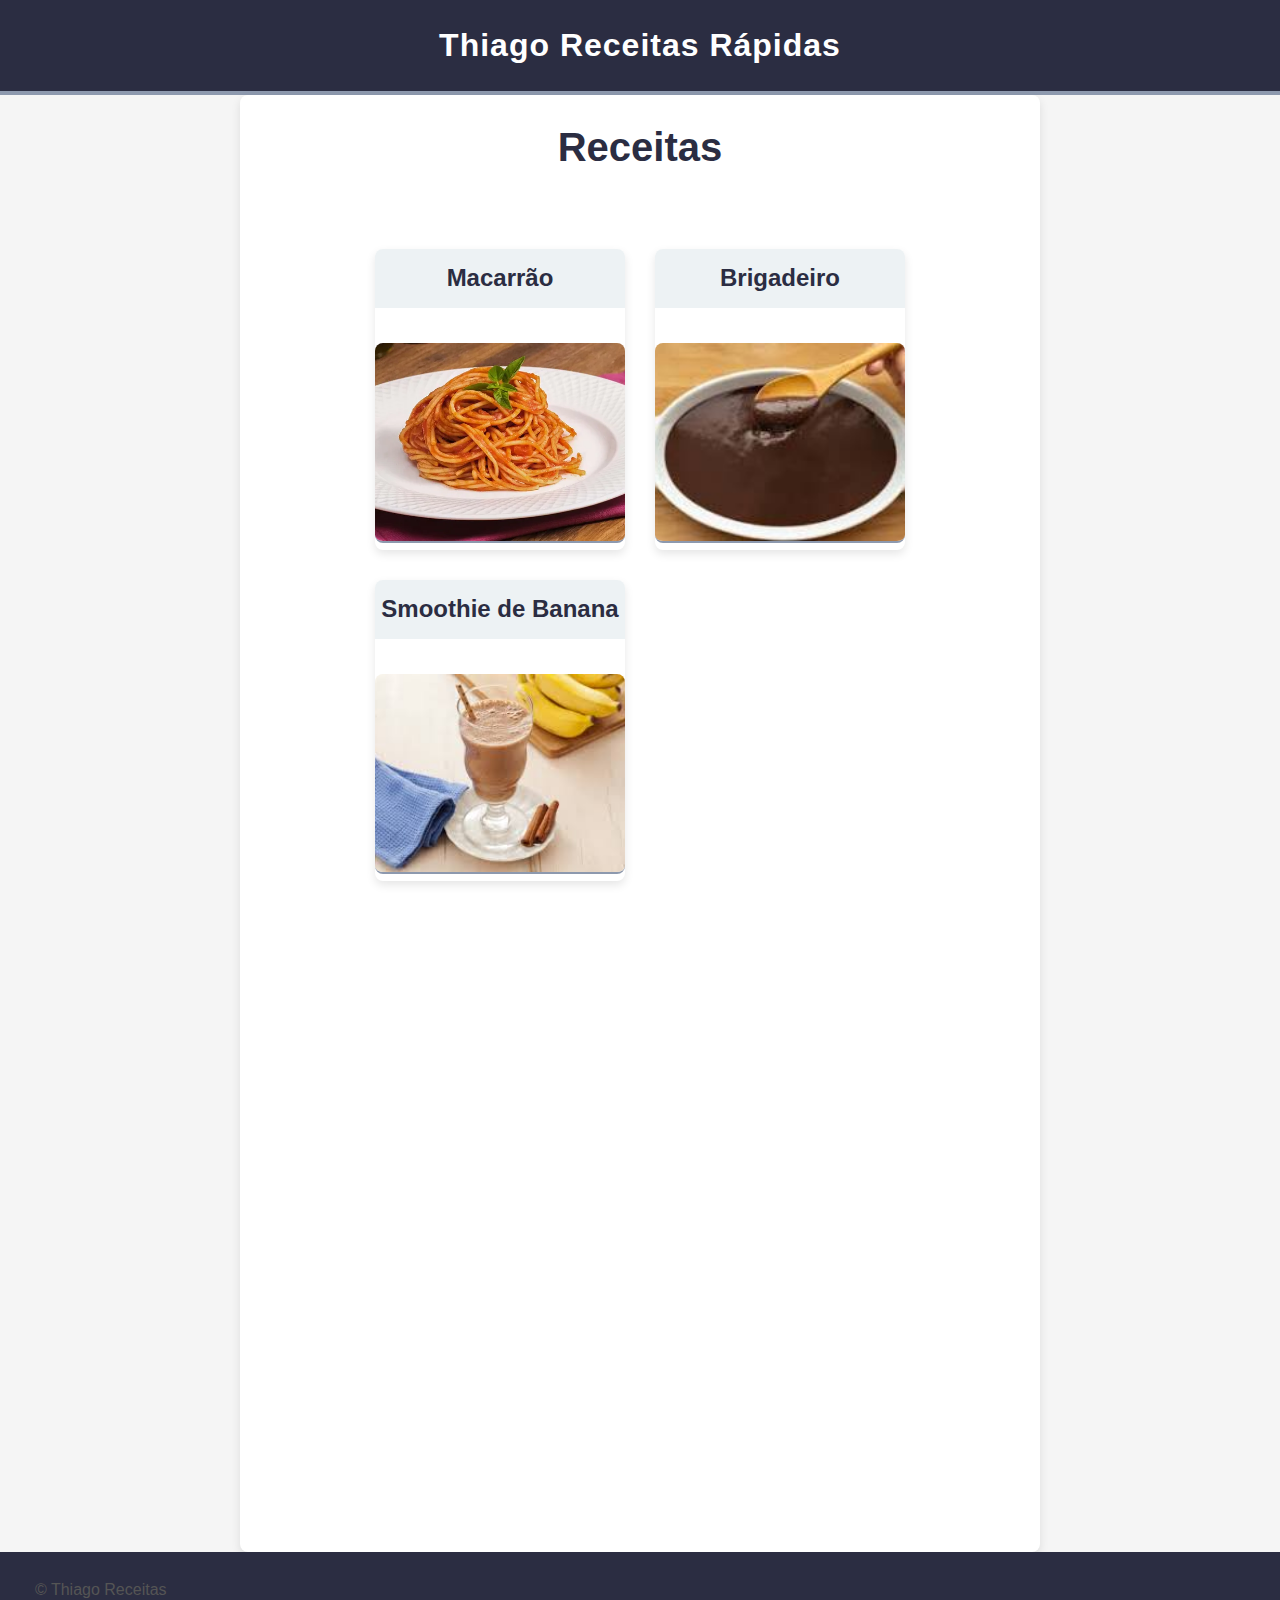
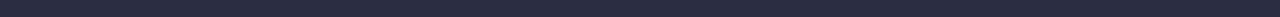
<file: index.html>
<!DOCTYPE html>
<html lang="pt-BR">

<head>
    <meta charset="UTF-8">
    <meta name="viewport" content="width=device-width, initial-scale=1.0">
    <title>Receitas Simples</title>
    <link rel="stylesheet" href="style.css">
</head>

<body>
    <header>
        <h1>Thiago Receitas Rápidas</h1>
    </header>

    <main>
        <h2>Receitas</h2>
        <div id="receitas">
            <a href="./Macarrão/index.html">
                <div class="recipe-card">
                    <h3>Macarrão</h3>
                    <img src="./IMG/macarrao.webp" alt="Macarrão">
                </div>
            </a>
            <a href="./Brigadeiro/index.html">
                <div class="recipe-card">
                    <h3>Brigadeiro</h3>
                    <img src="./IMG/brigadeiro.jfif" alt="Brigadeiro">
                </div>
            </a>
            <a href="./Smoothie de Banana/index.html">
                <div class="recipe-card">
                    <h3>Smoothie de Banana</h3>
                    <img src="./IMG/Smoothie de Banana.jfif" alt="Smoothie de Banana">
                </div>
            </a>
            <a href="./Omelete Simples/index.html">
                <div class="recipe-card">
                    <h3>Omelete Simples</h3>
                    <img src="./IMG/Omelete Simples.jfif" alt="Omelete Simples">
                </div>
            </a>
            <a href="./Salada Caesar/index.html">
                <div class="recipe-card">
                    <h3>Salada Caesar</h3>
                    <img src="./IMG/Salada Caesar.jfif" alt="Salada Caesar">
                </div>
            </a>
            <a href="./Bolo de Cenoura/index.html">
                <div class="recipe-card">
                    <h3>Bolo de Cenoura</h3>
                    <img src="./IMG/Bolo de Cenoura.jfif" alt="Bolo de Cenoura">
                </div>
            </a>
            <a href="./Panquecas Americanas/index.html">
                <div class="recipe-card">
                    <h3>Panquecas Americanas</h3>
                    <img src="./IMG/Panquecas Americanas.jfif" alt="Panquecas Americanas">
                </div>
            </a>
            <a href="./Arroz à Grega/index.html">
                <div class="recipe-card">
                    <h3>Arroz à Grega</h3>
                    <img src="./IMG/Arroz à Grega.jfif" alt="Arroz à Grega">
                </div>
            </a>
        </div>
    </main>

    <footer>
        <p>&copy; Thiago Receitas</p>
    </footer>
    <script src="script.js"></script>
</body>

</html>
</file>
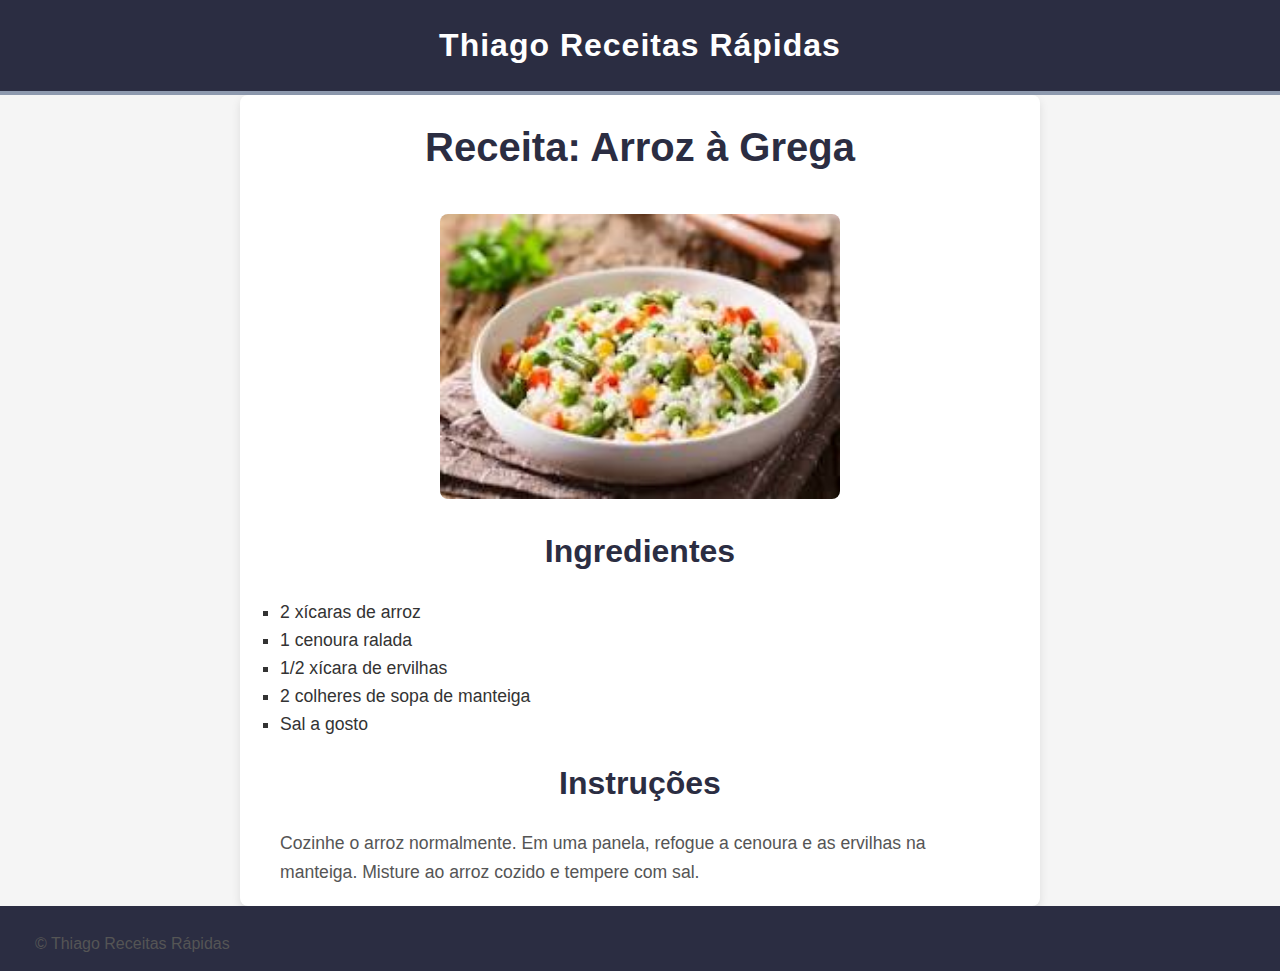
<file: Arroz à Grega/index.html>
<!DOCTYPE html>
<html lang="pt-BR">
<head>
    <meta charset="UTF-8">
    <meta name="viewport" content="width=device-width, initial-scale=1.0">
    <title>Arroz à Grega - Thiago Receitas Rápidas</title>
    <link rel="stylesheet" href="../style.css">
</head>
<body>
    <header>
        <h1>Thiago Receitas Rápidas</h1>
    </header>
    
    <main>
        <h2>Receita: Arroz à Grega</h2>
        <img src="../IMG/Arroz à Grega.jfif" alt="Arroz à Grega">
        <h3>Ingredientes</h3>
        <ul>
            <li>2 xícaras de arroz</li>
            <li>1 cenoura ralada</li>
            <li>1/2 xícara de ervilhas</li>
            <li>2 colheres de sopa de manteiga</li>
            <li>Sal a gosto</li>
        </ul>
        <h3>Instruções</h3>
        <p>Cozinhe o arroz normalmente. Em uma panela, refogue a cenoura e as ervilhas na manteiga. Misture ao arroz cozido e tempere com sal.</p>
    </main>

    <footer>
        <p>&copy; Thiago Receitas Rápidas</p>
    </footer>
</body>
</html>
</file>
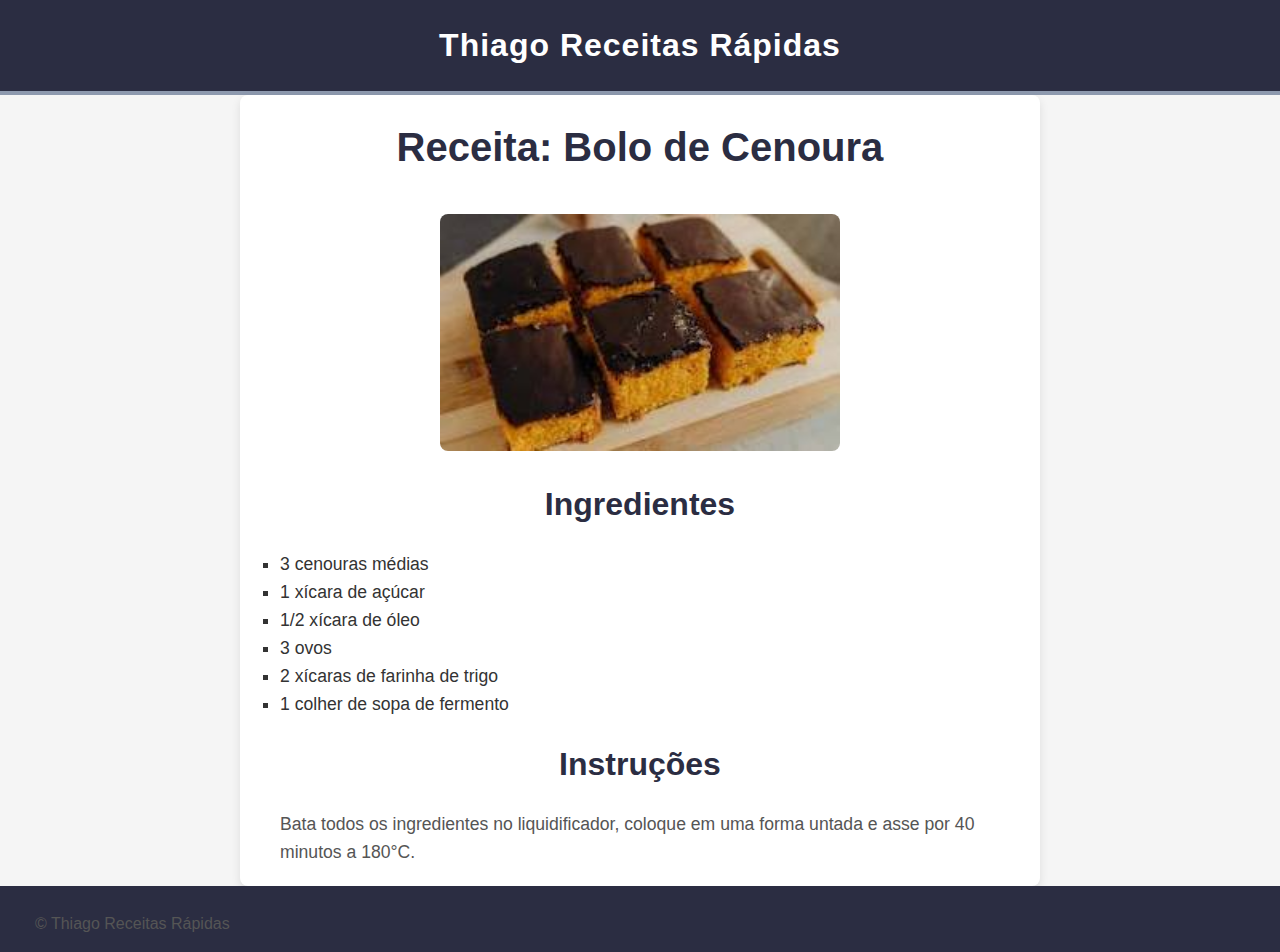
<file: Bolo de Cenoura/index.html>
<!DOCTYPE html>
<html lang="pt-BR">
<head>
    <meta charset="UTF-8">
    <meta name="viewport" content="width=device-width, initial-scale=1.0">
    <title>Bolo de Cenoura - Thiago Receitas Rápidas</title>
    <link rel="stylesheet" href="../style.css">

</head>
<body>
    <header>
        <h1>Thiago Receitas Rápidas</h1>
    </header>
    
    <main>
        <h2>Receita: Bolo de Cenoura</h2>
        <img src="../IMG/Bolo de Cenoura.jfif" alt="Bolo de Cenoura">
        <h3>Ingredientes</h3>
        <ul>
            <li>3 cenouras médias</li>
            <li>1 xícara de açúcar</li>
            <li>1/2 xícara de óleo</li>
            <li>3 ovos</li>
            <li>2 xícaras de farinha de trigo</li>
            <li>1 colher de sopa de fermento</li>
        </ul>
        <h3>Instruções</h3>
        <p>Bata todos os ingredientes no liquidificador, coloque em uma forma untada e asse por 40 minutos a 180°C.</p>
    </main>

    <footer>
        <p>&copy; Thiago Receitas Rápidas</p>
    </footer>
</body>
</html>
</file>
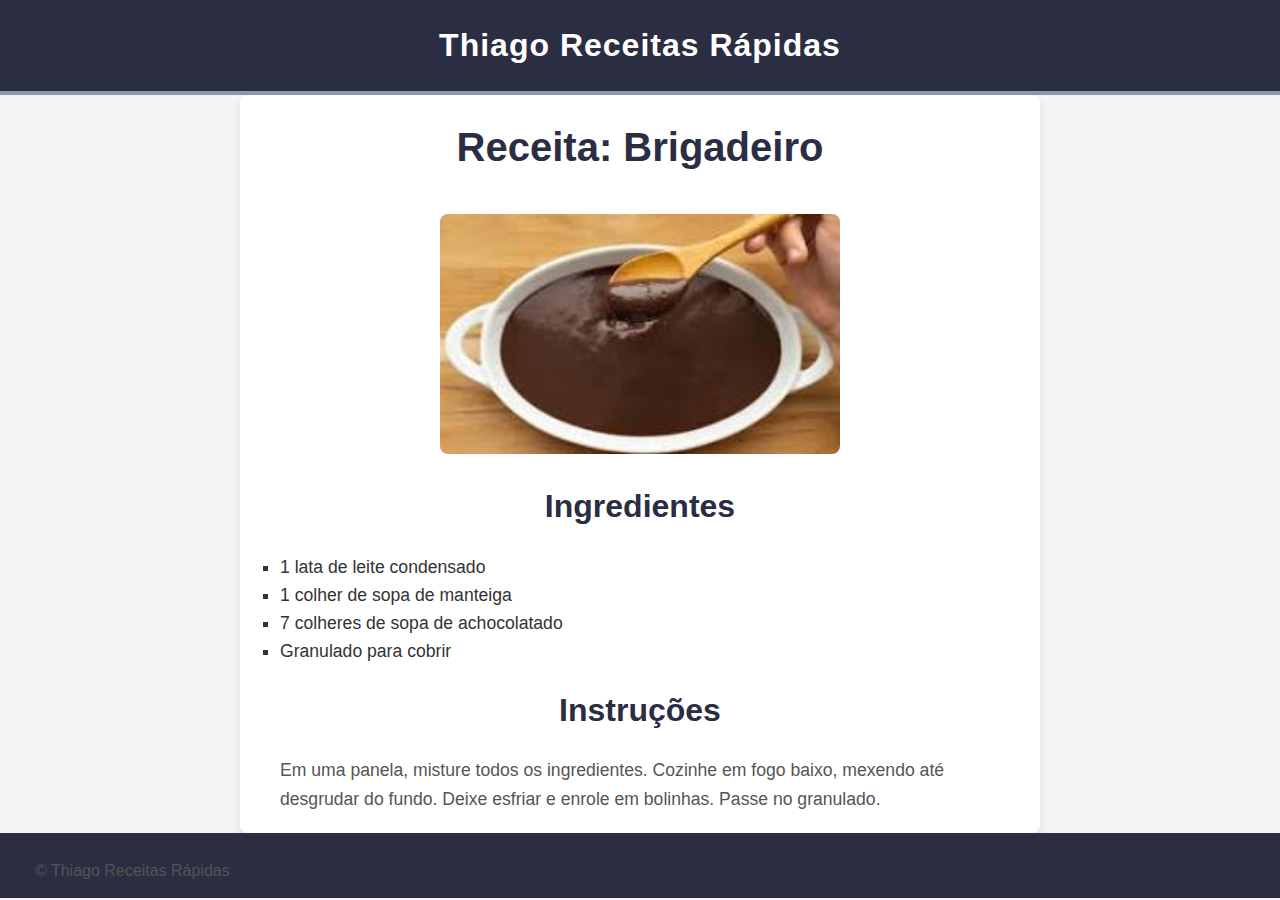
<file: Brigadeiro/index.html>
<!DOCTYPE html>
<html lang="pt-BR">

<head>
    <meta charset="UTF-8">
    <meta name="viewport" content="width=device-width, initial-scale=1.0">
    <title>Brigadeiro - Thiago Receitas Rápidas</title>
    <link rel="stylesheet" href="../style.css">
</head>

<body>
    <header>
        <h1>Thiago Receitas Rápidas</h1>
    </header>

    <main>
        <h2>Receita: Brigadeiro</h2>
        <img src="../IMG/brigadeiro.jfif" alt="Brigadeiro">
        <h3>Ingredientes</h3>
        <ul>
            <li>1 lata de leite condensado</li>
            <li>1 colher de sopa de manteiga</li>
            <li>7 colheres de sopa de achocolatado</li>
            <li>Granulado para cobrir</li>
        </ul>
        <h3>Instruções</h3>
        <p>Em uma panela, misture todos os ingredientes. Cozinhe em fogo baixo, mexendo até desgrudar do fundo.
            Deixe esfriar e enrole em bolinhas. Passe no granulado.</p>
    </main>

    <footer>
        <p>&copy; Thiago Receitas Rápidas</p>
    </footer>
</body>

</html>
</file>
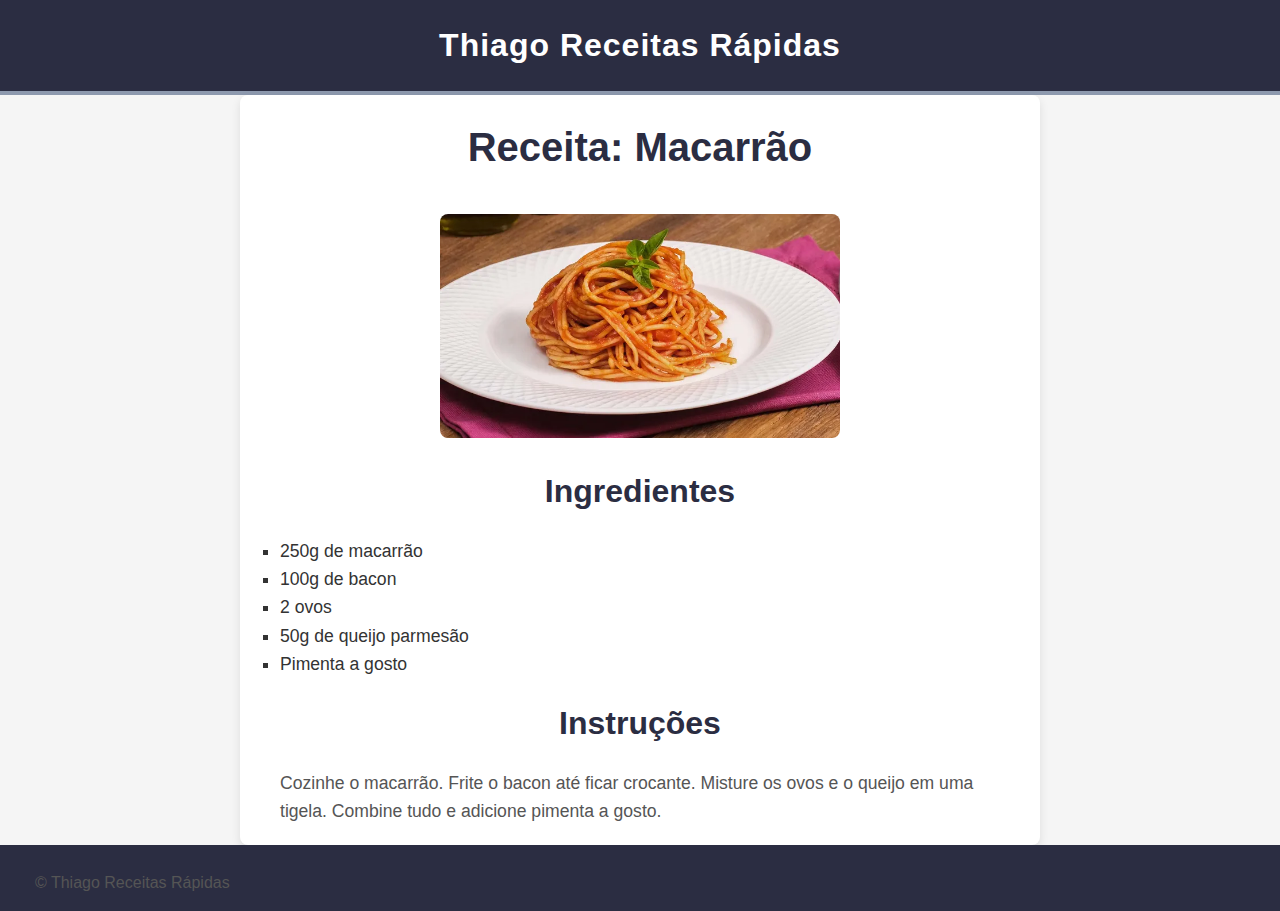
<file: Macarrão/index.html>
<!DOCTYPE html>
<html lang="pt-BR">

<head>
    <meta charset="UTF-8">
    <meta name="viewport" content="width=device-width, initial-scale=1.0">
    <title>Macarrão - Thiago Receitas Rápidas</title>
    <link rel="stylesheet" href="../style.css">
</head>

<body>
    <header>
        <h1>Thiago Receitas Rápidas</h1>
    </header>

    <main>
        <h2>Receita: Macarrão</h2>
        <img src="../IMG/macarrao.webp" alt="macarrão">
        <h3>Ingredientes</h3>
        <ul>
            <li>250g de macarrão</li>
            <li>100g de bacon</li>
            <li>2 ovos</li>
            <li>50g de queijo parmesão</li>
            <li>Pimenta a gosto</li>
        </ul>
        <h3>Instruções</h3>
        <p>Cozinhe o macarrão. Frite o bacon até ficar crocante. Misture os ovos e o queijo em uma tigela. Combine tudo e adicione pimenta a gosto.</p>
    </main>

    <footer>
        <p>&copy; Thiago Receitas Rápidas</p>
    </footer>
</body>

</html>
</file>
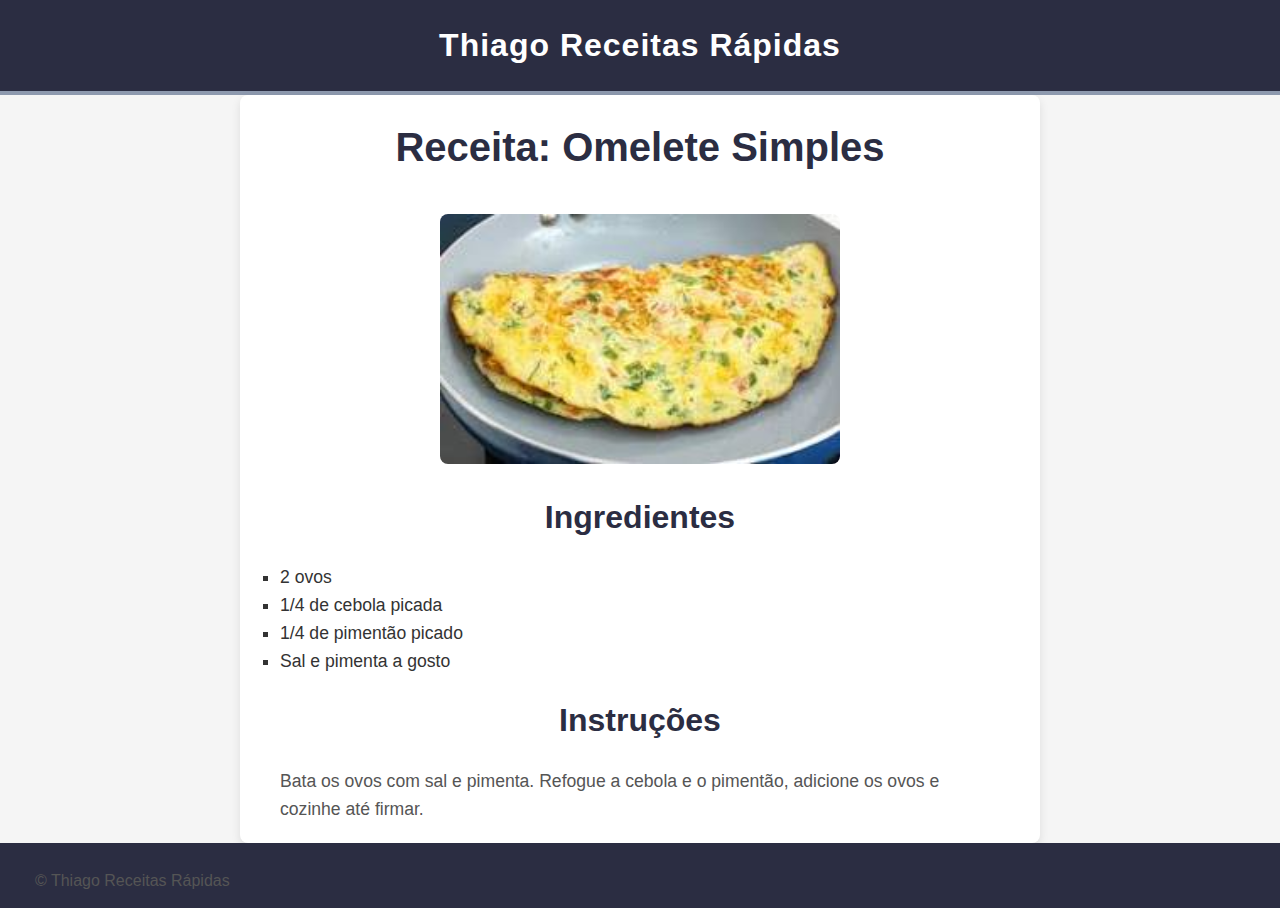
<file: Omelete Simples/index.html>
<!DOCTYPE html>
<html lang="pt-BR">

<head>
    <meta charset="UTF-8">
    <meta name="viewport" content="width=device-width, initial-scale=1.0">
    <title>Omelete Simples - Thiago Receitas Rápidas</title>
    <link rel="stylesheet" href="../style.css">
</head>

<body>
    <header>
        <h1>Thiago Receitas Rápidas</h1>
    </header>

    <main>
        <h2>Receita: Omelete Simples</h2>
        <img src="../IMG/Omelete Simples.jfif" alt="Omelete Simples">
        <h3>Ingredientes</h3>
        <ul>
            <li>2 ovos</li>
            <li>1/4 de cebola picada</li>
            <li>1/4 de pimentão picado</li>
            <li>Sal e pimenta a gosto</li>
        </ul>
        <h3>Instruções</h3>
        <p>Bata os ovos com sal e pimenta. Refogue a cebola e o pimentão, adicione os ovos e cozinhe até firmar.</p>
    </main>

    <footer>
        <p>&copy; Thiago Receitas Rápidas</p>
    </footer>
</body>

</html>
</file>
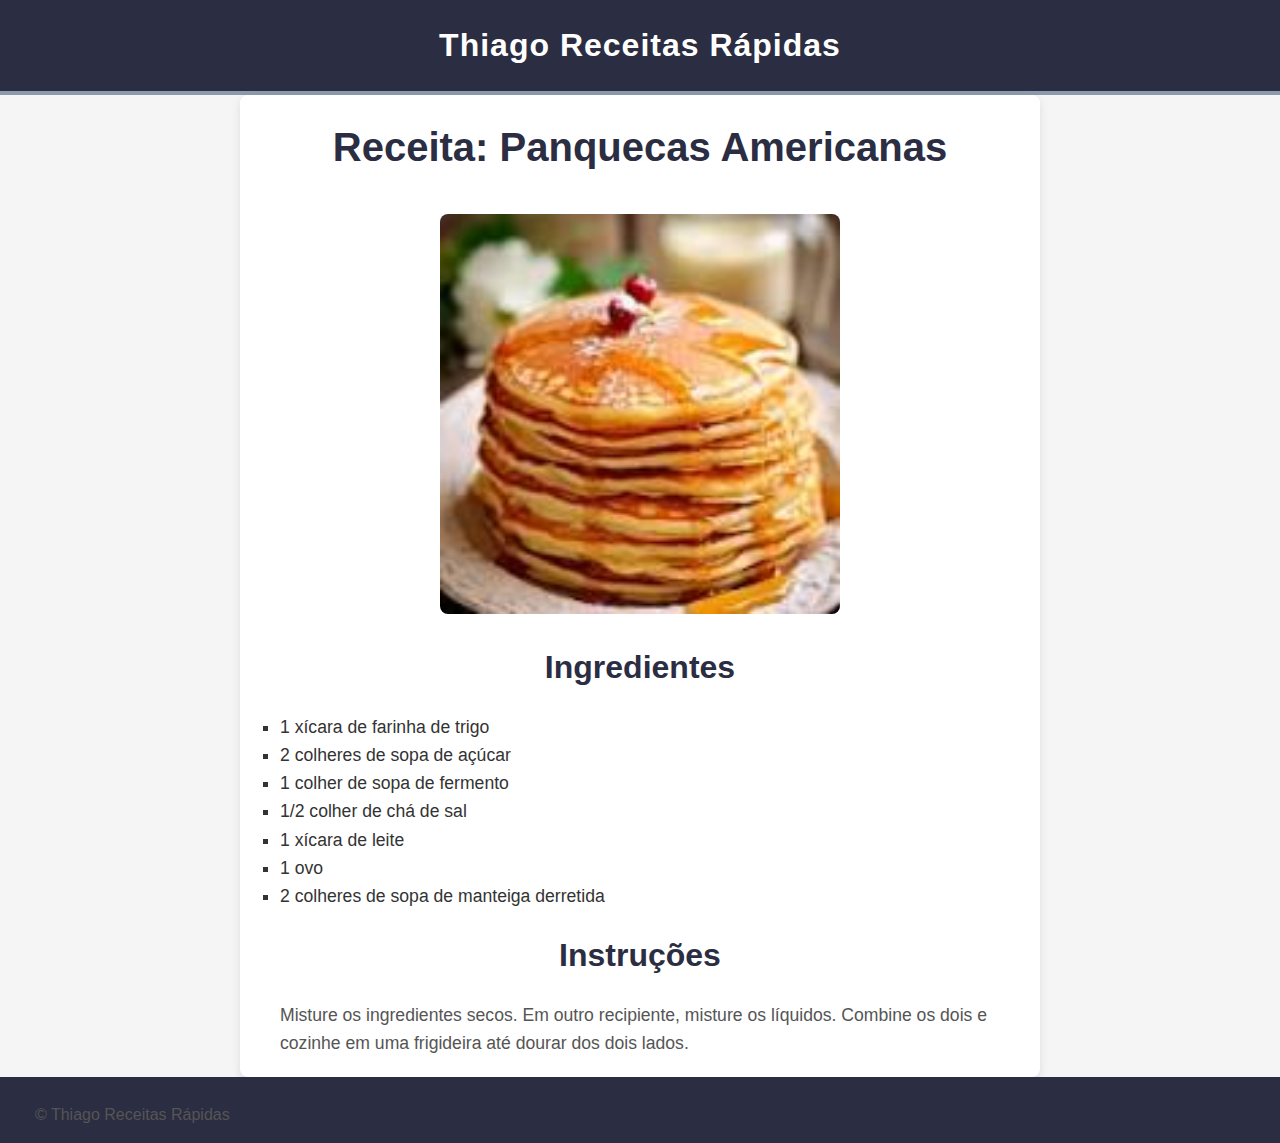
<file: Panquecas Americanas/index.html>
<!DOCTYPE html>
<html lang="pt-BR">

<head>
    <meta charset="UTF-8">
    <meta name="viewport" content="width=device-width, initial-scale=1.0">
    <title>Panquecas Americanas - Thiago Receitas Rápidas</title>
    <link rel="stylesheet" href="../style.css">
</head>

<body>
    <header>
        <h1>Thiago Receitas Rápidas</h1>
    </header>

    <main>
        <h2>Receita: Panquecas Americanas</h2>
        <img src="../IMG/Panquecas Americanas.jfif" alt="Panquecas Americanas">
        <h3>Ingredientes</h3>
        <ul>
            <li>1 xícara de farinha de trigo</li>
            <li>2 colheres de sopa de açúcar</li>
            <li>1 colher de sopa de fermento</li>
            <li>1/2 colher de chá de sal</li>
            <li>1 xícara de leite</li>
            <li>1 ovo</li>
            <li>2 colheres de sopa de manteiga derretida</li>
        </ul>
        <h3>Instruções</h3>
        <p>Misture os ingredientes secos. Em outro recipiente, misture os líquidos. Combine os dois e cozinhe em uma frigideira até dourar dos dois lados.</p>
    </main>

    <footer>
        <p>&copy; Thiago Receitas Rápidas</p>
    </footer>
</body>

</html>
</file>
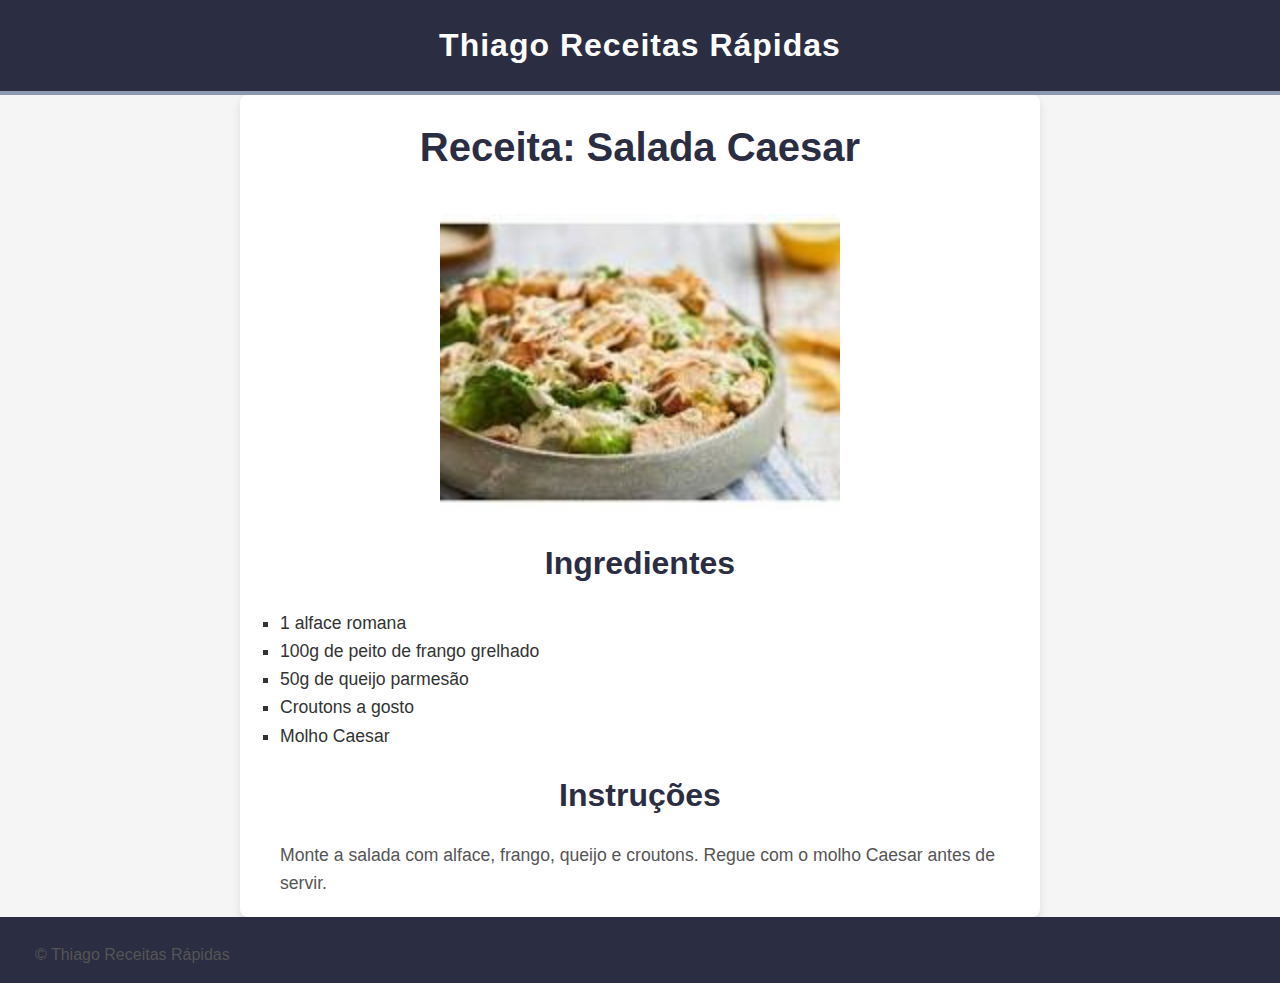
<file: Salada Caesar/index.html>
<!DOCTYPE html>
<html lang="pt-BR">

<head>
    <meta charset="UTF-8">
    <meta name="viewport" content="width=device-width, initial-scale=1.0">
    <title>Salada Caesar - Thiago Receitas Rápidas</title>
    <link rel="stylesheet" href="../style.css">
</head>

<body>
    <header>
        <h1>Thiago Receitas Rápidas</h1>
    </header>

    <main>
        <h2>Receita: Salada Caesar</h2>
        <img src="../IMG/Salada Caesar.jfif" alt="Salada Caesar">
        <h3>Ingredientes</h3>
        <ul>
            <li>1 alface romana</li>
            <li>100g de peito de frango grelhado</li>
            <li>50g de queijo parmesão</li>
            <li>Croutons a gosto</li>
            <li>Molho Caesar</li>
        </ul>
        <h3>Instruções</h3>
        <p>Monte a salada com alface, frango, queijo e croutons. Regue com o molho Caesar antes de servir.</p>
    </main>

    <footer>
        <p>&copy; Thiago Receitas Rápidas</p>
    </footer>
</body>

</html>
</file>
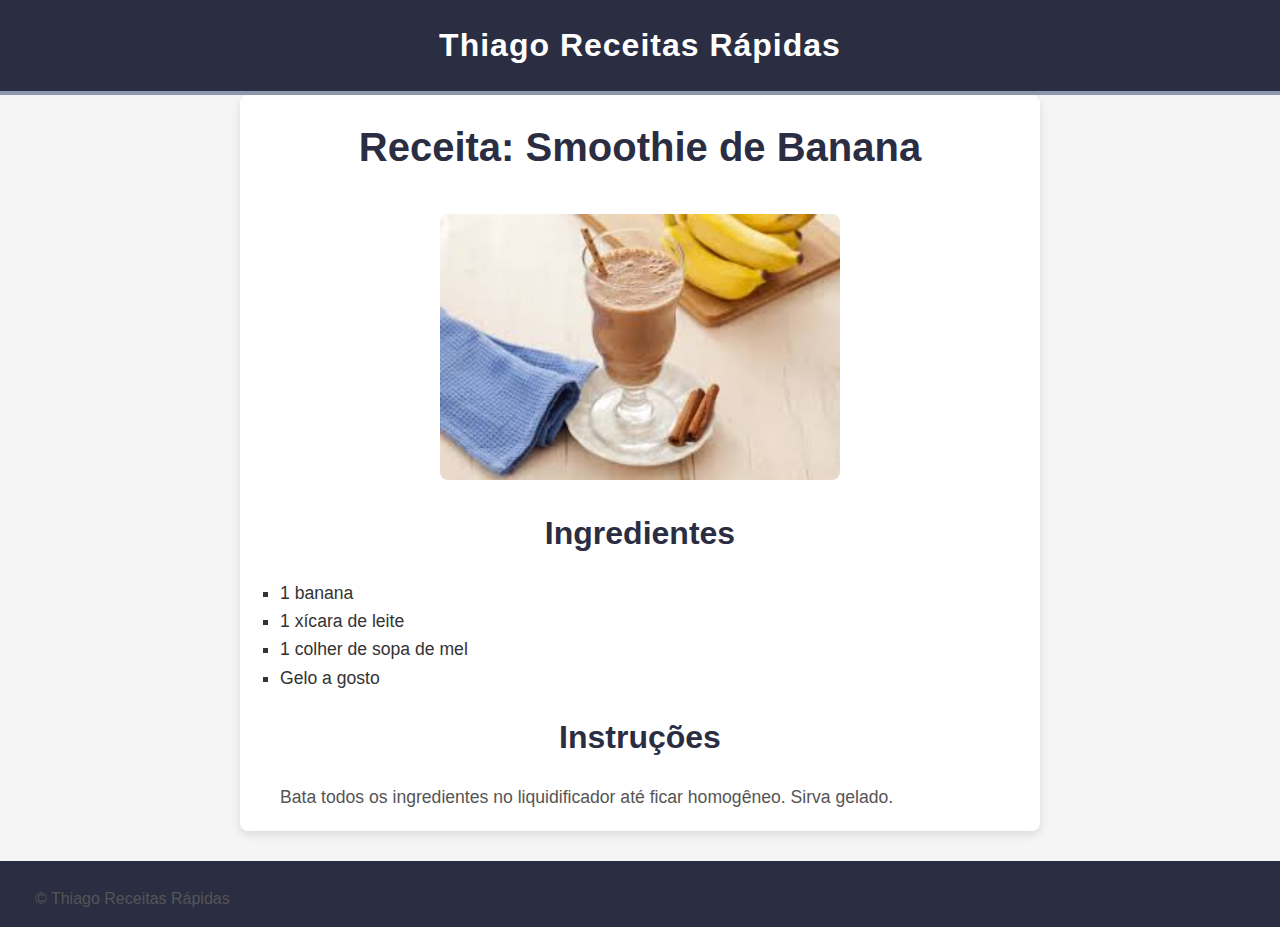
<file: Smoothie de Banana/index.html>
<!DOCTYPE html>
<html lang="pt-BR">

<head>
    <meta charset="UTF-8">
    <meta name="viewport" content="width=device-width, initial-scale=1.0">
    <title>Smoothie de Banana - Thiago Receitas Rápidas</title>
    <link rel="stylesheet" href="../style.css">
    <style>
        main {
            max-width: 800px;
            margin: 0 auto;
            padding: 20px;
            background-color: #fff;
            border-radius: 8px;
            box-shadow: 0 4px 10px rgba(0, 0, 0, 0.1);
            text-align: center;
        }

        h2 {
            font-size: 2.5rem;
            color: #2b2d42;
            margin-bottom: 20px;
        }

        img {
            width: 100%;
            max-width: 400px;
            height: auto;
            border-radius: 8px;
            margin-top: 15px;
        }

        h3 {
            font-size: 2rem;
            color: #2b2d42;
            margin: 20px 0;
        }

        h4 {
            font-size: 1.6rem;
            color: #8d99ae;
            margin-top: 30px;
        }

        ul {
            text-align: left;
            list-style: square;
            padding: 0 20px;
            margin-top: 10px;
            font-size: 1.1rem;
            color: #333;
        }

        p {
            text-align: left;
            padding: 0 20px;
            font-size: 1.1rem;
            color: #555;
            line-height: 1.6;
            margin-top: 10px;
        }

        footer {
            margin-top: 30px;
        }
    </style>
</head>

<body>
    <header>
        <h1>Thiago Receitas Rápidas</h1>
    </header>

    <main>
        <h2>Receita: Smoothie de Banana</h2>
        <img src="../IMG/Smoothie de Banana.jfif" alt="Smoothie de Banana">
        <h3>Ingredientes</h3>
        <ul>
            <li>1 banana</li>
            <li>1 xícara de leite</li>
            <li>1 colher de sopa de mel</li>
            <li>Gelo a gosto</li>
        </ul>
        <h3>Instruções</h3>
        <p>Bata todos os ingredientes no liquidificador até ficar homogêneo. Sirva gelado.</p>
    </main>

    <footer>
        <p>&copy; Thiago Receitas Rápidas</p>
    </footer>
</body>

</html>
</file>
<file: style.css>
* {
    margin: 0;
    padding: 0;
    box-sizing: border-box;
}

body {
    font-family: "Arial", sans-serif;
    background-color: #f5f5f5;
    color: #333;
    line-height: 1.6;
}

header {
    background-color: #2b2d42;
    color: #fff;
    padding: 20px;
    text-align: center;
    border-bottom: 4px solid #8d99ae;
}

header h1 {
    font-size: 2rem;
    letter-spacing: 1px;
    max-width: 90%;
    margin: 0 auto;
    white-space: nowrap;
    overflow: hidden;
    text-overflow: ellipsis;
}

main {
    max-width: 800px;
    margin: 0 auto;
    padding: 20px;
    background-color: #fff;
    border-radius: 8px;
    box-shadow: 0 4px 10px rgba(0, 0, 0, 0.1);
    text-align: center;
}

h2 {
    font-size: 2.5rem;
    color: #2b2d42;
    margin-bottom: 20px;
}

img {
    width: 100%;
    max-width: 400px;
    height: auto;
    border-radius: 8px;
    margin-top: 15px;
}

h3 {
    font-size: 2rem;
    color: #2b2d42;
    margin: 20px 0;
}

h4 {
    font-size: 1.6rem;
    color: #8d99ae;
    margin-top: 30px;
}

ul {
    text-align: left;
    list-style: square;
    padding: 0 20px;
    margin-top: 10px;
    font-size: 1.1rem;
    color: #333;
}

p {
    text-align: left;
    padding: 0 20px;
    font-size: 1.1rem;
    color: #555;
    line-height: 1.6;
    margin-top: 10px;
}


#receitas {
    display: flex;
    flex-wrap: wrap;
    justify-content: center;
    gap: 30px;
    margin-top: 20px;
}

.recipe-card {
    background-color: #fff;
    border-radius: 8px;
    box-shadow: 0 4px 10px rgba(0, 0, 0, 0.1);
    width: 250px;
    text-align: center;
    transition: transform 0.3s ease, box-shadow 0.3s ease;
    overflow: hidden;
}

.recipe-card:hover {
    transform: translateY(-5px);
    box-shadow: 0 10px 15px rgba(0, 0, 0, 0.1);
}

.recipe-card img {
    width: 100%;
    height: 200px;
    object-fit: cover;
    border-bottom: 2px solid #8d99ae;
}

.recipe-card h3 {
    font-size: 1.5rem;
    color: #2b2d42;
    padding: 10px 0;
    background-color: #edf2f4;
    margin-top: 0;
}

footer {
    background-color: #2b2d42;
    color: #fff;
    padding: 15px;
    text-align: center;
    position: relative;
    width: 100%;
    bottom: 0;
}

footer p {
    font-size: 1rem;
}

a {
    text-decoration: none;
}

.recipe-card {
    opacity: 0;
    transition: opacity 1s ease-in-out;
}

.recipe-card.fade-in {
    opacity: 1;
}

.recipe-card.reveal {
    transform: translateY(0);
    opacity: 1;
    transition: all 0.5s ease-out;
}

.recipe-card {
    transform: translateY(50px);
    opacity: 0;
}

.recipe-card img {
    transition: transform 0.3s ease;
}

.recipe-card img.zoom-in {
    transform: scale(1.1);
}
</file>
